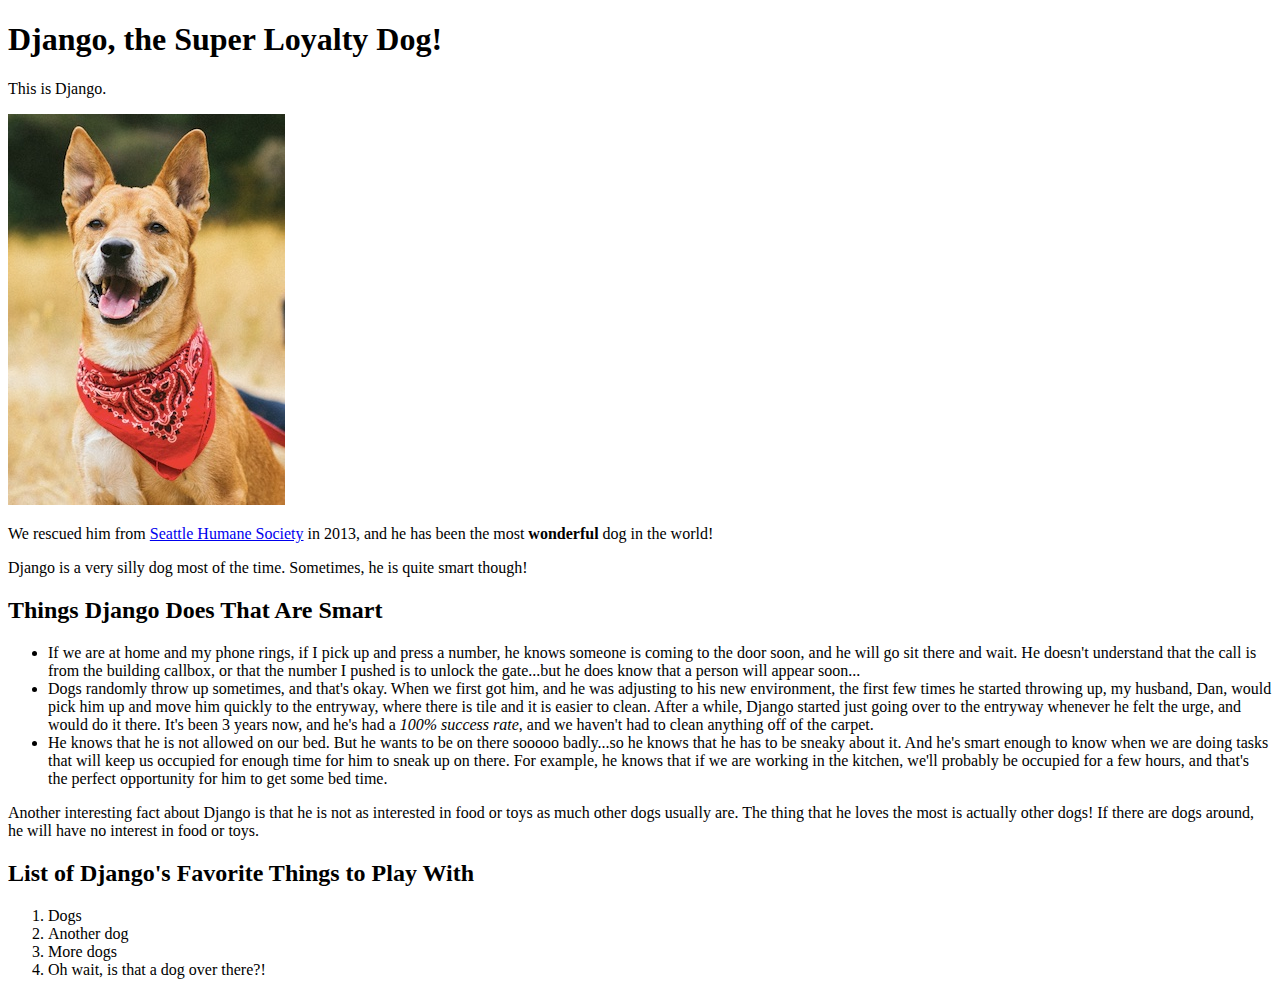
<file: html/web_basics/index.html>
<!DOCTYPE html>
<html lang="en">
<head>
	<title>Django</title>
</head>
<body> <h1> Django, the Super Loyalty Dog!</h1>
<p>This is Django.</p>
<img src="django.jpg" alt="Photo of Django">
<p>We rescued him from <a href=http://www.seattlehumane.org/>Seattle Humane Society</a> in 2013, and he has been the most <strong>wonderful</strong> dog in the world!</p>
<p>Django is a very silly dog most of the time. Sometimes, he is quite smart though!</p>
<h2>Things Django Does That Are Smart</h2>
	<ul>
		<li>If we are at home and my phone rings, if I pick up and press a number, he knows someone is coming to the door soon, and he will go sit there and wait. He doesn't understand that the call is from the building callbox, or that the number I pushed is to unlock the gate...but he does know that a person will appear soon...</li>
		<li>Dogs randomly throw up sometimes, and that's okay. When we first got him, and he was adjusting to his new environment, the first few times he started throwing up, my husband, Dan, would pick him up and move him quickly to the entryway, where there is tile and it is easier to clean. After a while, Django started just going over to the entryway whenever he felt the urge, and would do it there. It's been 3 years now, and he's had a <em>100% success rate</em>, and we haven't had to clean anything off of the carpet.</li>
		<li>He knows that he is not allowed on our bed. But he wants to be on there sooooo badly...so he knows that he has to be sneaky about it. And he's smart enough to know when we are doing tasks that will keep us occupied for enough time for him to sneak up on there. For example, he knows that if we are working in the kitchen, we'll probably be occupied for a few hours, and that's the perfect opportunity for him to get some bed time.
		</ul>
<p>Another interesting fact about Django is that he is not as interested in food or toys as much other dogs usually are. The thing that he loves the most is actually other dogs! If there are dogs around, he will have no interest in food or toys.</p>
<h2>List of Django's Favorite Things to Play With</h2>
	<ol>
		<li>Dogs</li>
		<li>Another dog</li>
		<li>More dogs</li>
		<li>Oh wait, is that a dog over there?!</li>
	</ol>
</body>
</html>
</file>
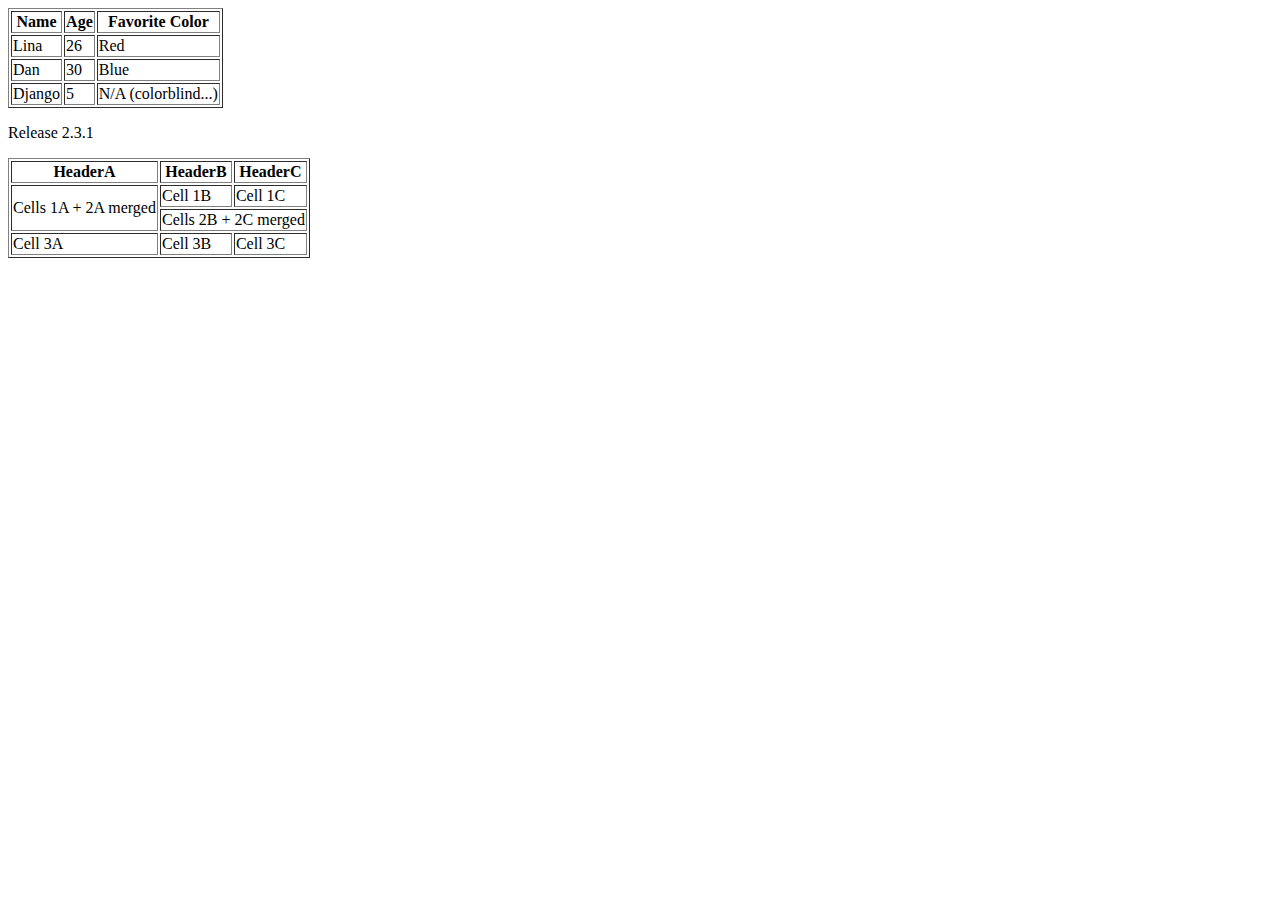
<file: html/table-practice.html>
<!DOCTYPE html>
<html>
<head>
	<title>table-practice</title>
</head>
<body>
<table border=1>
	<tr>
		<th>Name</th>
		<th>Age</th>
		<th>Favorite Color</th>
	</tr>
	<tr>
		<td>Lina</td>
		<td>26</td>
		<td>Red</td>
	</tr>
	<tr>
		<td>Dan</td>
		<td>30</td>
		<td>Blue</td>
	</tr>
	<tr>
		<td>Django</td>
		<td>5</td>
		<td>N/A (colorblind...)</td>
	</tr>
</table>
<p>Release 2.3.1</p>
<table border="1">
	<tr>
		<th>HeaderA</th>
		<th>HeaderB</th>
		<th>HeaderC</th>
	</tr>
	<tr>
		<td rowspan="2">Cells 1A + 2A merged</td>
		<td>Cell 1B</td>
		<td>Cell 1C</td>
	</tr>
	<tr>
		<td colspan="2">Cells 2B + 2C merged</td>
	</tr>
	<tr>
		<td>Cell 3A</td>
		<td>Cell 3B</td>
		<td>Cell 3C</td>
	</tr>
</table>
</body>
</html>
</file>
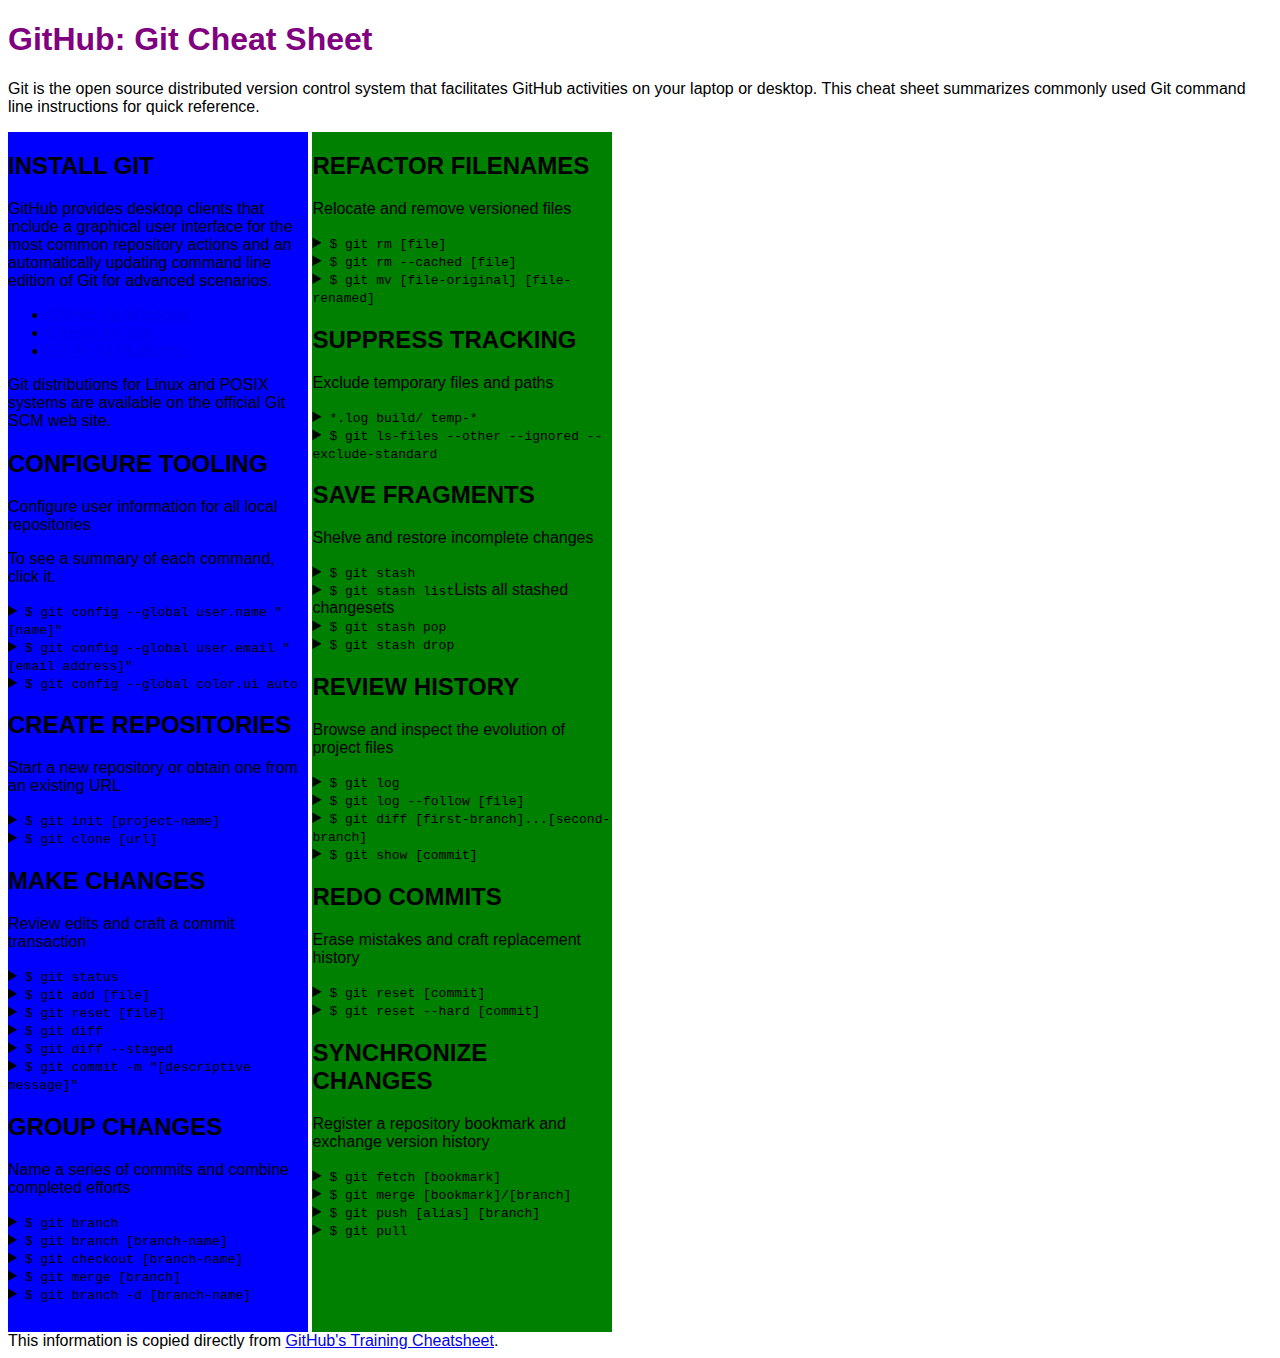
<file: css/gps/gps2-1.html>
<!--
Write your names here:
1. Lina Cromer
2. Jessica Ellison
We spent [1] hours on this challenge.
-->

<!-- This challenge uses HTML5 syntax that may not be available in all browsers (It works in Chrome and Safari, from my testing. (<details> and<summary>). -->

<!DOCTYPE html>
<html lang="en">
  <head>
    <meta charset="UTF-8">
    <link rel="stylesheet" type="text/css" href="gps2-1.css"> <!-- Insert a link to the stylesheet here -->
    <title>Git Cheat Sheet</title>
  </head>

  <body>
    <header>
      <h1>GitHub: Git Cheat Sheet</h1>
      <p>Git is the open source distributed version control system that
        facilitates GitHub activities on your laptop or desktop.
        This cheat sheet summarizes commonly used Git command line
        instructions for quick reference.</p>
    </header>

    <section class="column-1">
      <article>
        <h2>INSTALL GIT</h2>
        <p>GitHub provides desktop clients that include a graphical user
        interface for the most common repository actions and an automatically
        updating command line edition of Git for advanced scenarios.</p>
        <ul>
          <li><a href="https://windows.github.com">GitHub for Windows</a></li>
          <li><a href="https://mac.github.com">GitHub for Mac</a></li>
          <li><a href="http://git-scm.com">Git for All Platforms</a></li>
        </ul>

        Git distributions for Linux and POSIX systems are available on the
        official Git SCM web site.
      </article>

      <article>
        <h2>CONFIGURE TOOLING</h2>
        <p>Configure user information for all local repositories</p>
        <p> To see a summary of each command, click it.</p>

        <details>
          <summary><code>$ git config --global user.name "[name]"</code></summary>
          <p>Sets the name you want attached to your commit transactions</p>
        </details>

        <details>
          <summary><code>$ git config --global user.email "[email address]"</code></summary>
          <p>Sets the email you want atached to your commit transactions</p>
        </details>

        <details>
          <summary><code>$ git config --global color.ui auto</code></summary>
          <p>Enables helpful colorization of command line output</p>
        </details>
      </article>

      <article>
        <h2>CREATE REPOSITORIES</h2>
        <p>Start a new repository or obtain one from an existing URL</p>

        <details>
          <summary><code>$ git init [project-name]</code></summary>
          <p>Creates a new local repository with the specified name</p>
        </details>

        <details>
          <summary><code>$ git clone [url]</code></summary>
          <p>Downloads a project and its entire version history</p>
        </details>
      </article>

      <article>
        <h2>MAKE CHANGES</h2>
        <p>Review edits and craft a commit transaction</p>

        <details>
          <summary><code>$ git status</code></summary>
          <p>Lists all new or modified files to be committed</p>
        </details>

        <details>
          <summary><code>$ git add [file]</code></summary>
          <p>Snapshots the file in preparation for versioning</p>
        </details>

        <details>
          <summary><code>$ git reset [file]</code></summary>
          <p>Unstages the file, but preserve its contents</p>
        </details>

        <details>
          <summary><code>$ git diff</code></summary>
          <p>Shows file differences not yet staged</p>
        </details>

        <details>
          <summary><code>$ git diff --staged</code></summary>
          <p>Shows file differences between staging and the last file version</p>
        </details>

        <details>
          <summary><code>$ git commit -m "[descriptive message]"</code></summary>
          <p>Records file snapshots permanently in version history</p>
        </details>
      </article>

      <article>
        <h2>GROUP CHANGES</h2>
        <p>Name a series of commits and combine completed efforts</p>

        <details>
          <summary><code>$ git branch</code></summary>
          <p>Lists all local branches in the current repository</p>
        </details>

        <details>
          <summary><code>$ git branch [branch-name]</code></summary>
          <p>Creates a new branch</p>
        </details>

        <details>
          <summary><code>$ git checkout [branch-name]</code></summary>
          <p>Switches to the specified branch and updates the working directory</p>
        </details>

        <details>
          <summary><code>$ git merge [branch]</code></summary>
          <p>Combines the specified branch’s history into the current branch</p>
        </details>

        <details>
          <summary><code>$ git branch -d [branch-name]</code></summary>
          <p>Deletes the specified branch</p>
        </details>
      </article>
    </section>

    <section class="column-2">
      <article>
        <h2>REFACTOR FILENAMES</h2>
        <p>Relocate and remove versioned files</p>

        <details>
          <summary><code>$ git rm [file]</code></summary>
          <p>Deletes the file from the working directory and stages the deletion</p>
        </details>

        <details>
          <summary><code>$ git rm --cached [file]</code></summary>
          <p>Removes the file from version control but preserves the file locally</p>
        </details>

        <details>
          <summary><code>$ git mv [file-original] [file-renamed]</code></summary>
          <p>Changes the file name and prepares it for commit</p>
        </details>
      </article>

      <article>
        <h2>SUPPRESS TRACKING</h2>
        <p>Exclude temporary files and paths</p>

        <details>
          <summary><code>*.log
                    build/
                    temp-*
          </code></summary>
          <p>A text file named .gitignore suppresses accidental versioning of files and paths matching the specified paterns</p>
        </details>

        <details>
          <summary><code>$ git ls-files --other --ignored --exclude-standard</code></summary>
          <p>Lists all ignored files in this project</p>
        </details>
      </article>

      <article>
        <h2>SAVE FRAGMENTS</h2>
        <p>Shelve and restore incomplete changes</p>

        <details>
          <summary><code>$ git stash</code></summary>
          <p>Temporarily stores all modified tracked files</p>
        </details>

        <details>
          <summary><code>$ git stash list</code>Lists all stashed changesets</summary>
          <p></p>
        </details>

        <details>
          <summary><code>$ git stash pop</code></summary>
          <p>Restores the most recently stashed files</p>
        </details>

        <details>
          <summary><code>$ git stash drop</code></summary>
          <p>Discards the most recently stashed changeset</p>
        </details>

      </article>

      <article>
        <h2>REVIEW HISTORY</h2>
        <p>Browse and inspect the evolution of project files</p>

        <details>
          <summary><code>$ git log</code></summary>
          <p>Lists version history for the current branch</p>
        </details>

        <details>
          <summary><code>$ git log --follow [file]</code></summary>
          <p>Lists version history for a file, including renames</p>
        </details>

        <details>
          <summary><code>$ git diff [first-branch]...[second-branch]</code></summary>
          <p>Shows content differences between two branches</p>
        </details>

        <details>
          <summary><code>$ git show [commit]</code></summary>
          <p>Outputs metadata and content changes of the specified commit</p>
        </details>
      </article>

      <article>
        <h2>REDO COMMITS</h2>
        <p>Erase mistakes and craft replacement history</p>

        <details>
          <summary><code>$ git reset [commit]</code></summary>
          <p>Undoes all commits after [commit], preserving changes locally</p>
        </details>

        <details>
          <summary><code>$ git reset --hard [commit]</code></summary>
          <p>Discards all history and changes back to the specified commit</p>
        </details>
      </article>

      <article>
        <h2>SYNCHRONIZE CHANGES</h2>
        <p>Register a repository bookmark and exchange version history</p>

        <details>
          <summary><code>$ git fetch [bookmark]</code></summary>
          <p>Downloads all history from the repository bookmark</p>
        </details>

        <details>
          <summary><code>$ git merge [bookmark]/[branch]</code></summary>
          <p>Combines bookmark’s branch into current local branch</p>
        </details>

        <details>
          <summary><code>$ git push [alias] [branch]</code></summary>
          <p>Uploads all local branch commits to GitHub</p>
        </details>

        <details>
          <summary><code>$ git pull</code></summary>
          <p>Downloads bookmark history and incorporates changes</p>
        </details>
      </article>
    </section>

    <footer>
      This information is copied directly from <a href="https://training.github.com/kit/downloads/github-git-cheat-sheet.pdf">GitHub's Training Cheatsheet</a>.
    </footer>
  <!-- Add your reflection here as a comment. -->
<!--   Reflect: Did you feel more confident with CSS positioning? How did you do with the learning competencies in general?
  I'm honestly still having trouble with CSS positioning. We did get our code to work, and I was using some old files that I had worked on for previous challenges, but a lot of it is just experimenting line by line to see if it works. I think the more I do it, the more confident I become, but it's definitely still a weak point for me. For most of the other CSS elements though, I feel pretty comfortable. -->

  </body>
</html>
</file>
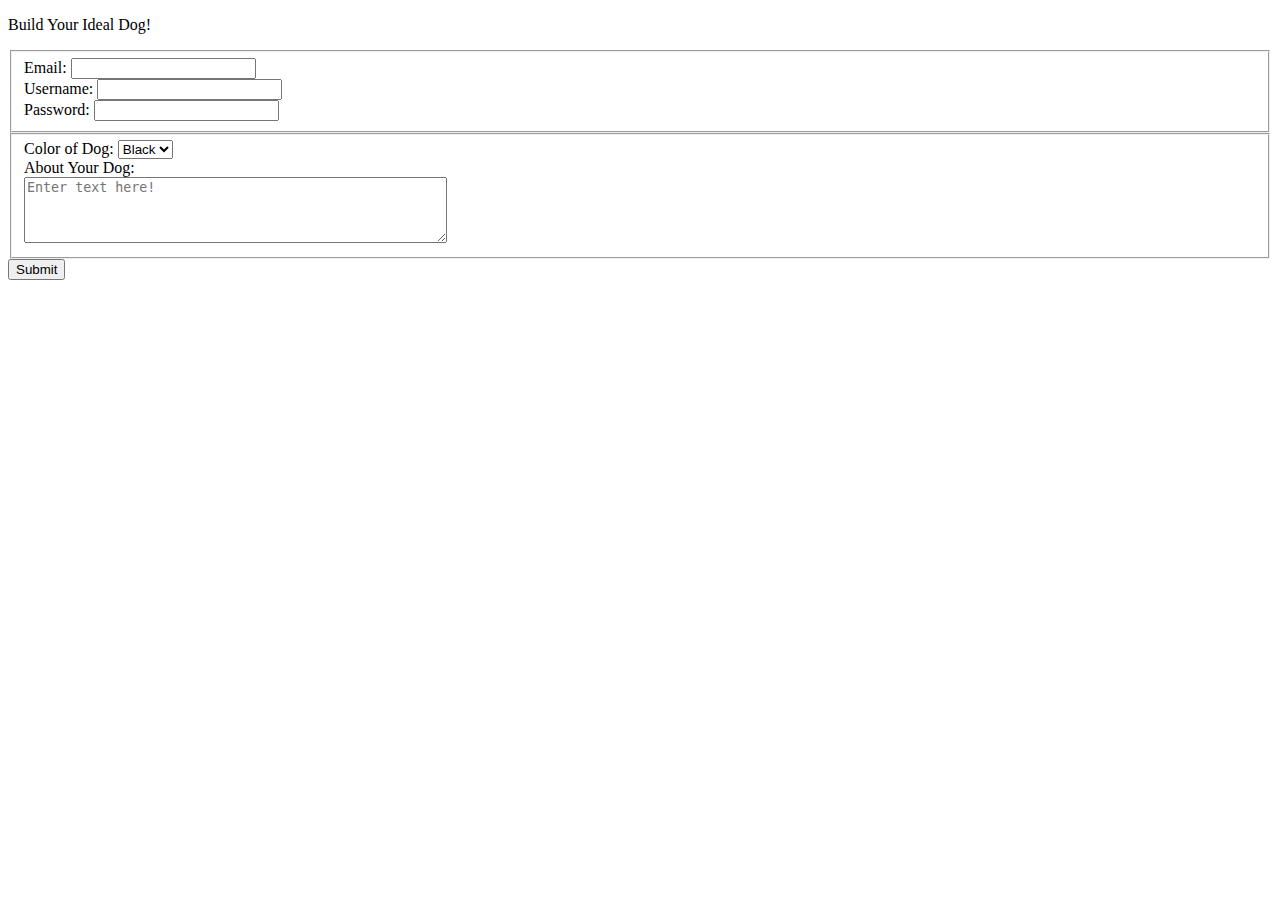
<file: html/forms/practice-form.html>
<!DOCTYPE html>
<html>
	<head>
		<title>Practice Form</title>
	</head>
	<body>
		<p>Build Your Ideal Dog!</p>
		<form action="success.html" method="post">
			<fieldset>
				<div>
					<label for="email">Email:</label>
					<input type="email" name="email" id="email" required="">
				</div>
				<div>
					<label for="username">Username:</label>
					<input type="text" name="username" id="username" required="">
				</div>
				<div>
					<label for="password">Password:</label>
					<input type="password" name="password" id="password" required="">
				</div>
			</fieldset>
			<fieldset>
				<div>
					<label>Color of Dog:</label>
					<select name="color_of_dog">
						<option value="Black">Black</option>
						<option value="Tan">Tan</option>
						<option value="Gold">Gold</option>
					</select>
				</div>
				<div>
					<label>About Your Dog:</label>
					<br>
					<textarea rows="4" cols="50" placeholder="Enter text here!"></textarea>
				</div>
			</fieldset>
			<button type="submit">Submit</button>
		</form>
	</body>
</html>
</file>
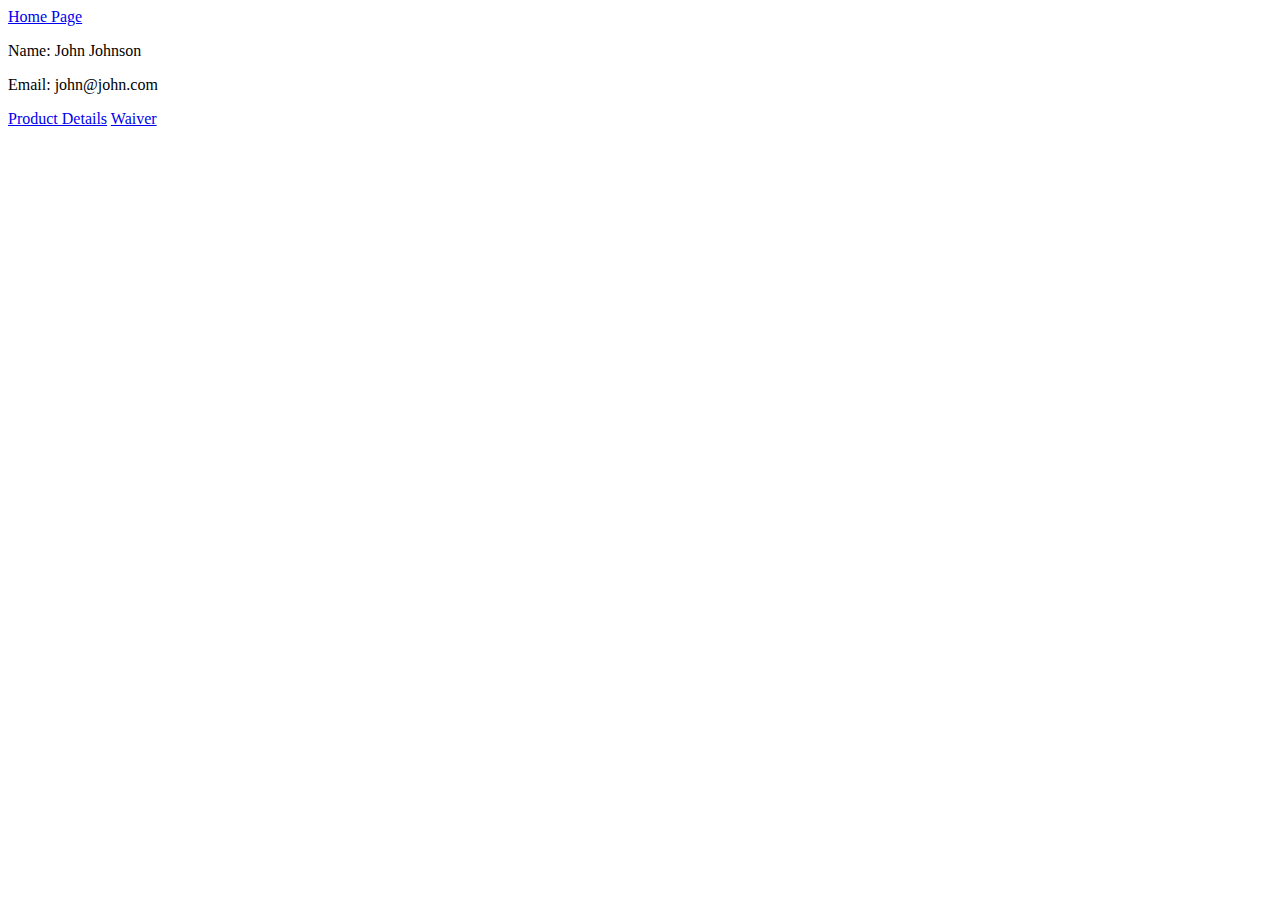
<file: html/moon_bootz/contact.html>
<!DOCTYPE html>
<html>
<head>
	<title>Contact</title>
	<header>
		<a href="index.html">Home Page</a>
	</header>
</head>
<body>
<p>Name: John Johnson</p>
<p>Email: john@john.com</p>
</body>
<footer>
	<a href="product_details.html">Product Details</a>
	<a href="legal/waiver.html">Waiver</a>
</footer>
</html>
</file>
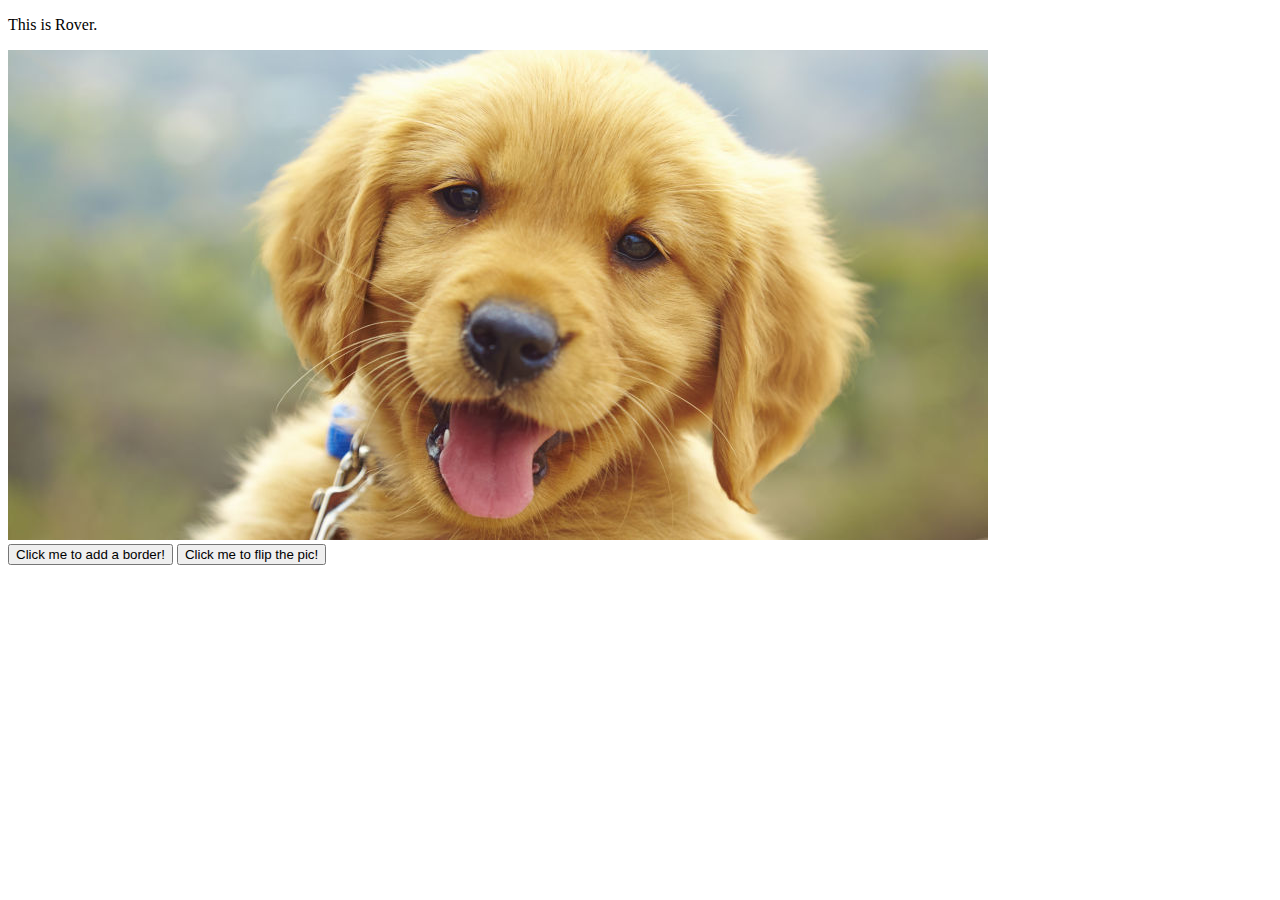
<file: web_dev/client_side_js/puppy.html>
<!DOCTYPE html>
<html>
<head>
	<title>Puppy!</title>
</head>
<body>
	<div>
		<p> This is Rover. </p>
		<img src="puppypic.jpg" alt="puppypic" id = "puppypic">
	</div>
	<button id="border_button">Click me to add a border!</button>
	<button id="flip_button">Click me to flip the pic!</button>
	<script src="script.js"></script>
</body>
</html>
</file>
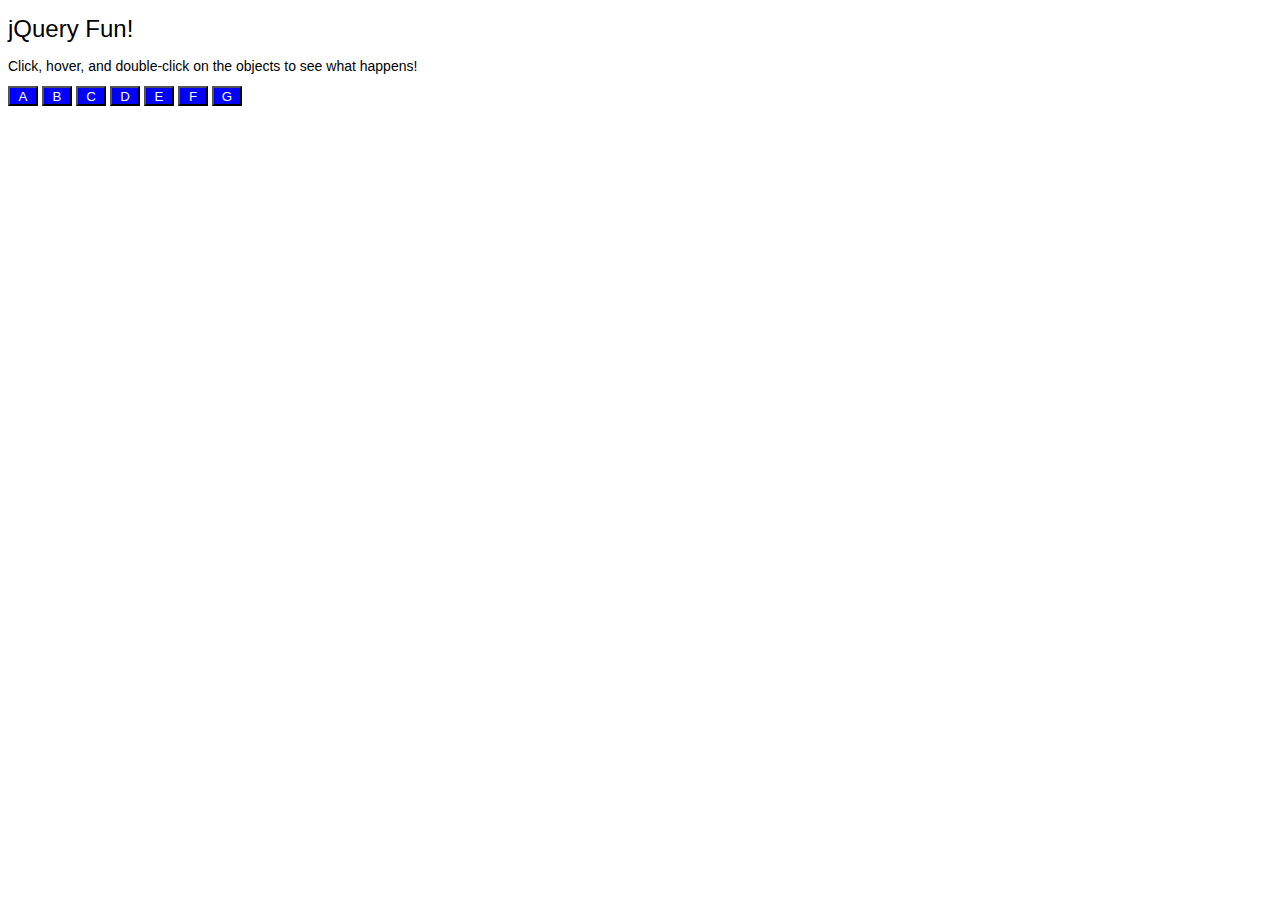
<file: web_dev/jquery/jQuery.html>
<!DOCTYPE html>
<html>
<head>
	<title>Testing jQuery</title>
	<link rel="stylesheet" type="text/css" href="style.css">
	<script src="https://ajax.googleapis.com/ajax/libs/jquery/1.12.4/jquery.min.js"></script>
	<script type="text/javascript" src="script.js"></script>
</head>
<body>
	<h1>jQuery Fun!</h1>
	<h2>Click, hover, and double-click on the objects to see what happens!</h2>
	<div>
		<button>A</button>
		<button>B</button>
		<button>C</button>
		<button>D</button>
		<button>E</button>
		<button>F</button>
		<button>G</button>
	</div>
</body>
</html>
</file>
<file: css/gps/gps2-1.css>
.column-1 {
  background-color: blue;
  display: inline-block;
  width: 300px;
  height: 1200px;
  vertical-align: top;
}

.column-2 {
  background-color: green;
  display: inline-block;
  width: 300px;
  height: 1200px;
  vertical-align: top;
}

header {
  background-image: url("http://image.shutterstock.com/z/stock-vector-seamless-pattern-with-electronics-blue-icons-of-computer-technology-on-a-white-background-185465054.jpg")
}

h1 {
  font-family: "Avant Garde", AvantGarde, Sans-serif;
  color: purple;
}

header p {
  font-family: "Arial Narrow", Arial, Sans-serif;
}

html {
  font-family: "Arial Narrow", Arial, Sans-serif;
}
</file>
<file: web_dev/jquery/style.css>
button {
	height: 20px;
	width: 30px;
	background-color: blue;
	display: inline-block;
	text-align: center;
	color: white;
}

h1 {
	font-family: "Century Gothic", CenturyGothic, AppleGothic, sans-serif;
	font-size: 24px;
	font-style: normal;
	font-variant: normal;
	font-weight: 500;
	line-height: 26.4px;
}

h2 {
	font-family: "Century Gothic", CenturyGothic, AppleGothic, sans-serif;
	font-size: 14px;
	font-style: normal;
	font-variant: normal;
	font-weight: 500;
	line-height: 15.4px;
}

.green {
	background-color: green;
}
</file>
